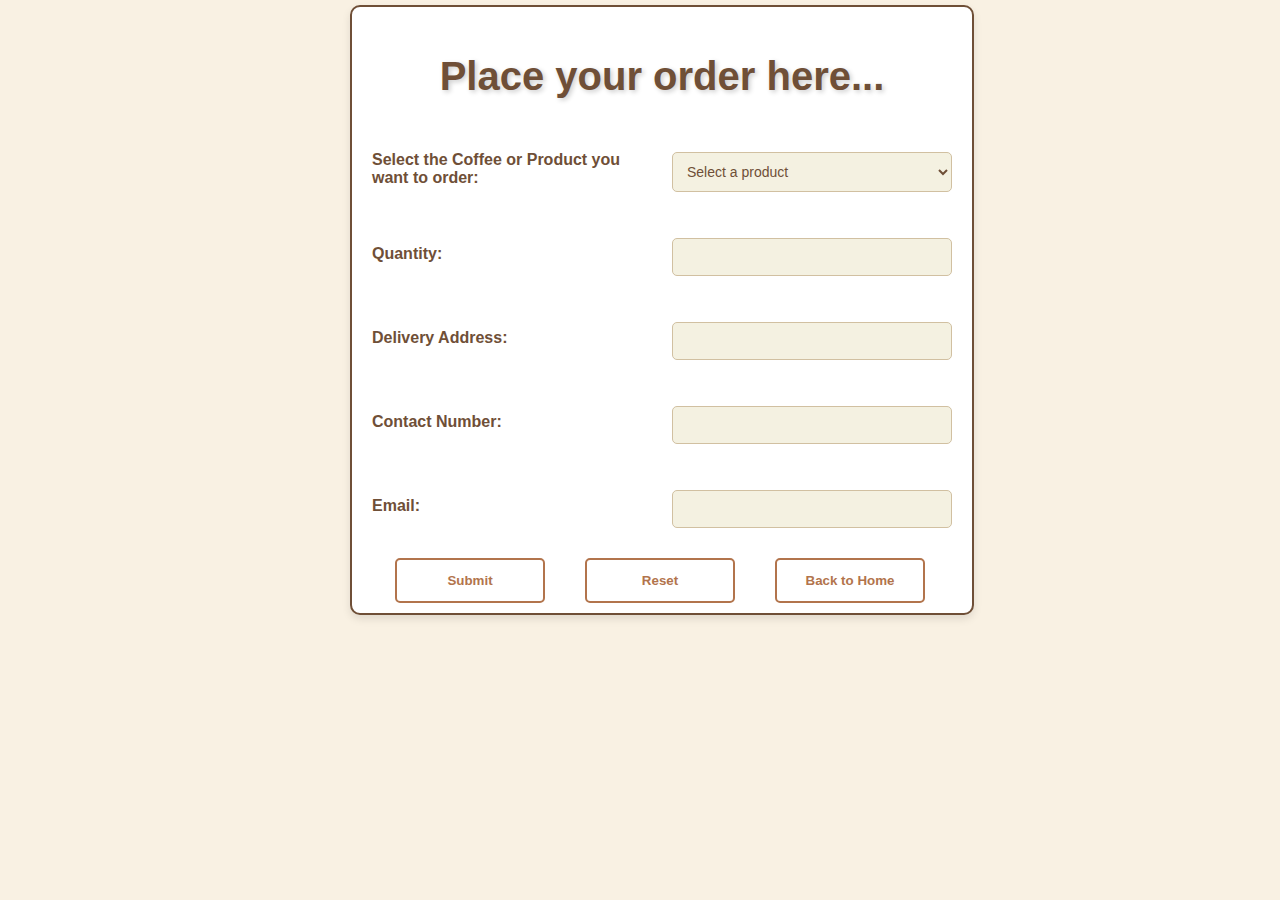
<file: orderform.html>
<!DOCTYPE html>
<html lang="en">
<head>
    <meta charset="UTF-8">
    <meta http-equiv="X-UA-Compatible" content="IE=edge">
    <meta name="viewport" content="width=device-width, initial-scale=1.0">
    <title>Coffee with Alisha</title>
    <link rel="stylesheet" href="./styles/style.css">
    <link rel="icon" type="image/x-icon" href="./favicon.ico">

    <style>
        body {
            align-items: center;
        }

        #orderform {
            border: 2px solid #6f4f37;
            border-radius: 10px;
            padding: 10px;
            width: 90%;
            max-width: 600px;
            background-color: #fff;
            box-shadow: 0 4px 8px rgba(0, 0, 0, 0.1);
            flex-direction: column;
            margin-top: 5px;
            margin-left: 350px;
        }

        h1 {
            font-size: 40px;
            color: #6f4f37;
            text-shadow: 2px 2px 5px rgba(0, 0, 0, 0.2);
            padding: 10px;
            text-align: center;
        }

        #tt {
            border-collapse: collapse;
            width: 100%;
            background-color: #fff;
            border: none;
        }

        #tt td, #tt th {
            border: none;
            padding: 10px;
            text-align: left;
        }

        label {
            font-weight: bold;
            color: #6f4f37;
        }

        select, input[type="text"], input[type="number"], input[type="tel"], input[type="email"] {
            width: 100%;
            padding: 10px;
            margin-top: 6px;
            border: 1px solid #d1c0a1;
            border-radius: 5px;
            font-size: 14px;
            color: #6f4f37;
            background-color: #f4f1e1;
            box-sizing: border-box;
        }

        select:focus, input[type="text"]:focus, input[type="number"]:focus, input[type="tel"]:focus, input[type="email"]:focus {
            outline: none;
            border-color: #6f4f37;
            background-color: #fff;
        }

        .errorBlock {
            color: red;
            font-size: 12px;
            margin-top: 10px;
        }

        button {
            width: 150px;
            height: 45px;
            background: transparent;
            border: 2px solid #b2744c;
            color: #b2744c;
            border-radius: 5px;
            font-weight: bold;
            transition: 0.5s;
            cursor: pointer;
        }

        button:hover {
            background: saddlebrown;
            color: white;
        }

        #buttons {
            text-align: center;
            width: 100%;
            display: flex;
            place-items: center;
            gap: 40px;
        }
         @media (max-width: 768px) {
            nav {
                text-align: center;
                margin-top: 10px;
            }

            nav a {
                display: block;
                margin: 10px 0;
            }
        }

    </style>
</head>

<body>

<section id="orderform">
    <h1>Place your order here...</h1>
    <form id="orderForm" onsubmit="return validateAll()">
        <table id="tt">
            <tr>
                <td id="ttt"><label for="coffee">Select the Coffee or Product you want to order:</label></td>
                <td>
                    <select id="coffee" name="coffee" required>
                        <option value="">Select a product</option>
                        <option value="Dalgona Coffee">Dalgona Coffee</option>
                        <option value="Brew Espresso Coffee">Brew Espresso Coffee</option>
                        <option value="Iced Coffee">Iced Coffee</option>
                        <option value="Black Espresso Coffee">Black Espresso Coffee</option>
                        <option value="Mocha Coffee">Mocha Coffee</option>
                        <option value="Mexican Coffee">Mexican Coffee</option>
                        <option value="Cappuccino Coffee">Cappuccino Coffee</option>
                        <option value="Arabic Coffee">Arabic Coffee</option>
                        <option value="Cappuccino Coffee Raw">Cappuccino Coffee Raw</option>
                        <option value="Black Coffee">Black Coffee</option>
                        <option value="Decaf Coffee">Decaf Coffee</option>
                        <option value="Cortado Coffee">Cortado Coffee</option>
                        <option value="Caramel macchiato">Caramel macchiato</option>
                    </select>
                </td>
            </tr>
            <tr class="errorBlock">
                <td></td><td><span id="error1"></span></td>
            </tr>
            <tr>
                <td><label for="quantity">Quantity:</label></td>
                <td><input type="number" id="quantity" name="quantity" min="1" required></td>
            </tr>
            <tr class="errorBlock">
                <td></td><td><span id="error2"></span></td>
            </tr>
            <tr>
                <td><label for="address">Delivery Address:</label></td>
                <td><input type="text" id="address" name="address" required></td>
            </tr>
            <tr class="errorBlock">
                <td></td><td><span id="error3"></span></td>
            </tr>
            <tr>
                <td><label for="contact">Contact Number:</label></td>
                <td><input type="tel" id="contact" name="contact" pattern="[0-9]{10}" required></td>
            </tr>
            <tr class="errorBlock">
                <td></td><td><span id="error4"></span></td>
            </tr>
            <tr>
                <td><label for="email">Email:</label></td>
                <td><input type="email" id="email" name="email" required></td>
            </tr>
            <tr class="errorBlock">
                <td></td><td><span id="error5"></span></td>
            </tr>
        </table>
        
        <div colspan="2" id="buttons">
            <button style="margin-left: 33px;" type="submit" class="submit-button">Submit</button>
            <button type="reset" class="reset-button">Reset</button>
            <a href="./" class="back-button" style="text-decoration: none;">
                <button type="button" class="back-button">Back to Home</button>
            </a>
        </div>
    </form>
</section>

<script>

document.getElementById('contact').addEventListener('input', function() {
    var contactNumber = this.value;

  
    if (/[^0-9]/.test(contactNumber)) {
        this.value = contactNumber.replace(/[^0-9]/g, '');
        document.getElementById('error4').textContent = "Please enter a valid mobile number with only digits.";
    } else {
        document.getElementById('error4').textContent = "";
    }

      
    if (contactNumber.length > 10) {
        this.value = contactNumber.slice(0, 10);
        document.getElementById('error4').textContent = "Mobile number cannot exceed 10 digits.";
    }
});


document.getElementById('quantity').addEventListener('input', function() {
    var quantity = this.value;

    if (/[^0-9]/.test(quantity)) {
        this.value = quantity.replace(/[^0-9]/g, ''); 
        document.getElementById('error2').textContent = "Quantity must be a number.";
    } else {
        document.getElementById('error2').textContent = "";
    }
});


document.getElementById('email').addEventListener('input', function() {
    var email = this.value;
    var emailRegex = /^[a-zA-Z0-9._%+-]+@[a-zA-Z0-9.-]+\.[a-zA-Z]{2,}$/;

    if (!emailRegex.test(email)) {
        document.getElementById('error5').textContent = "Please enter a valid email address.";
    } else {
        document.getElementById('error5').textContent = ""; 
    }
});
</script>

<script src="./scripts/script.js"></script>
</body>
</html>
</file>
<file: styles/style.css>
/* General Styles */
body {
  font-family: Arial, sans-serif;
  margin: 0;
  padding: 0;
  background-color: #f9f1e3;
  height: 100%;
  overflow-x: hidden;
}

/* Header Styles */
header {
  background-color: #6f4f37;
  color: white;
  padding: 20px 0;
  text-align: center;
  box-shadow: 0 4px 6px rgba(0, 0, 0, 0.1);
}

header h1 {
  margin: 0;
  font-size: 2.5em;
  letter-spacing: 2px;
  font-weight: 700;
}

/* Navigation Styles */
nav {
  margin-top: 10px;
}

nav a {
  color: white;
  margin: 0 20px;
  text-decoration: none;
  font-size: 1.2em;
  padding: 10px 15px;
  display: inline-block;
  border-radius: 5px;
  border-bottom: 2px solid transparent;
  transition: all 0.3s ease;
}

nav a:hover {
  background-color: #c56b3c;
  color: white;
  transform: scale(1.1);
  border-bottom: 2px solid #c56b3c;
}

/* Button Styles */
#order-btn {
  width: 150px;
  height: 45px;
  background: transparent;
  border: 2px solid #b2744c;
  color: #b2744c;
  border-radius: 5px;
  font-weight: bold;
  transition: 0.5s;
  cursor: pointer;
}

#order-btn:hover {
  background: saddlebrown;
  color: white;
}

/* Main Content Styles */
main {
  height: 1000px;
  padding: 20px;
  background-color: #f9f9f9;
}

/* Footer Styles */
footer {
  background-color: #4b2c20;
  color: white;
  text-align: center;
  padding: 10px;
  position: fixed;
  width: 100%;
  bottom: 0;
}

/* Table Styles */
table {
  width: 100%;
  border-collapse: collapse;
  border: 1px solid #ccc;
}

th, td {
  padding: 10px;
  text-align: left;
  border: 1px solid #ddd;
}

td {
  width: 33%;
  text-align: center;
}

/* Details Component Styles */
details {
  width: 100%;
  height: 100%;
}

details[open] article {
  display: block;
  overflow-y: auto;
}


.o {
  column-count: 3;
  column-gap: 50px;
  column-rule: 4px solid saddlebrown;
}

/* Image Container */
.image-container {
  display: flex;
  flex-wrap: wrap;
  margin-inline: 2px;
}

.image-container img {
  border: 2px solid #ddd;
  border-radius: 10px;
}

/* Responsive Design */
@media (max-width: 768px) {
  nav {
    text-align: center;
    margin-top: 10px;
  }

  nav a {
    display: block;
    margin: 10px 0;
  }
}
</file>
